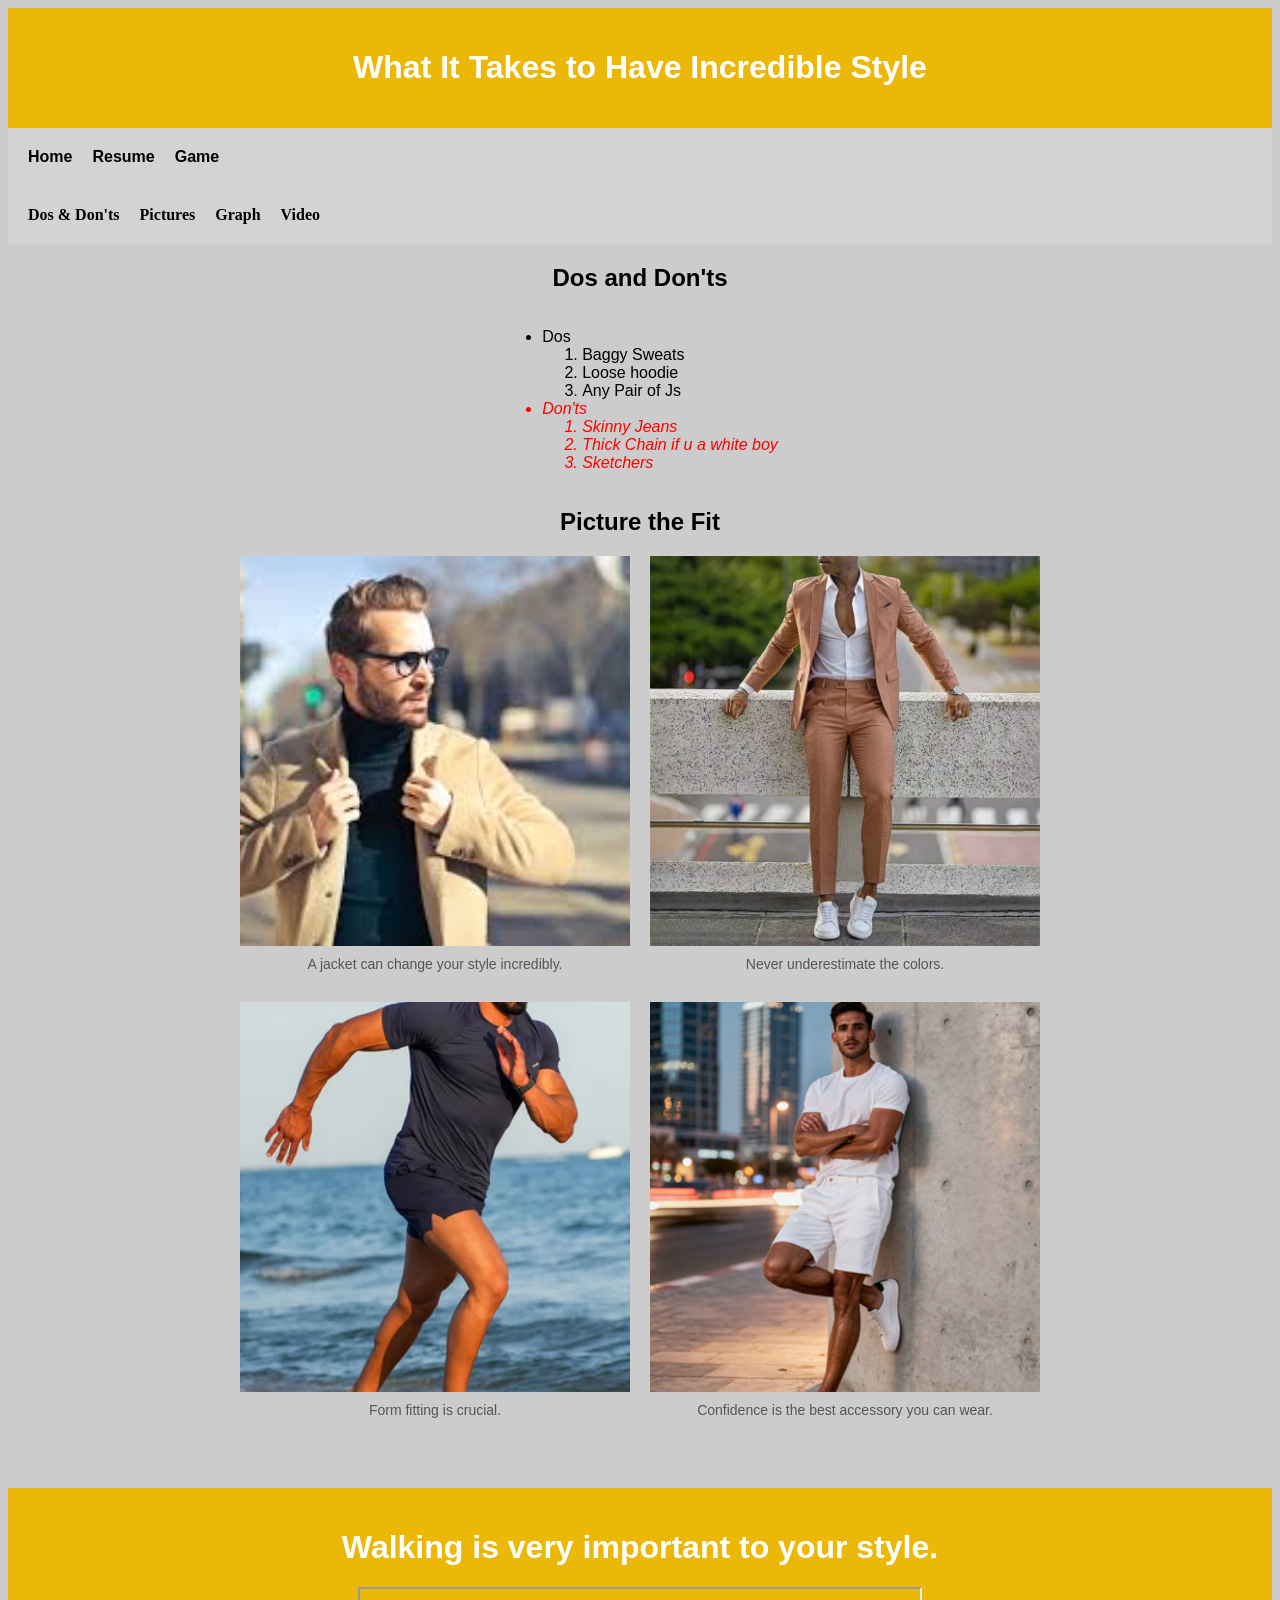
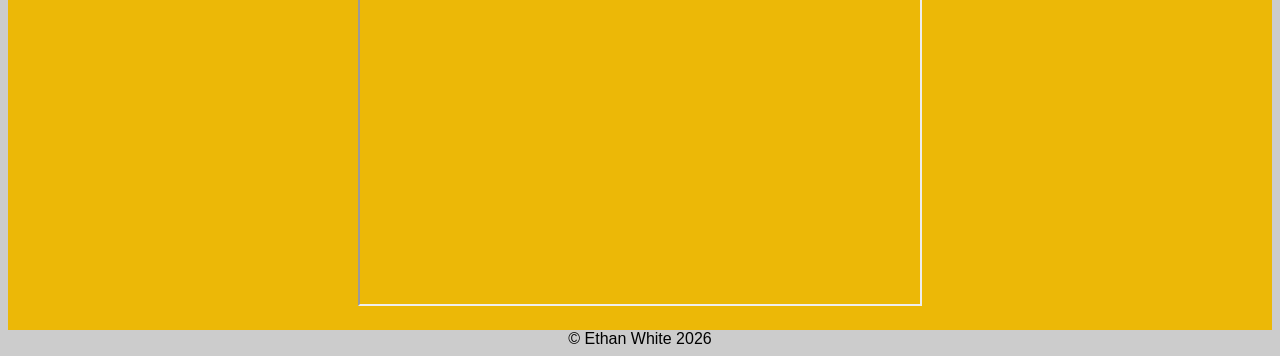
<file: html/scratch.html>
<!DOCTYPE html>
<html lang="en">
<head>
    <meta charset="UTF-8">
    <meta name="viewport" content="width=device-width, initial-scale=1.0">
    <title>Scratch Page</title>
    <link rel="stylesheet" type="text/css" href="../css/scratch.css">

</head>
<body>
    <div class="common header">
        <h1> What It Takes to Have Incredible Style</h1>   
    </div>

    <nav class="common">
        <a href="../index.html" class="button-link">Home</a>
        <a href="resume.html" class="button-link">Resume</a>
        <a href="game.html" class="button-link">Game</a>
    </nav>
    <nav><a href="#dos-donts" class="button-link">Dos & Don'ts</a>
        <a href="#pictures" class="button-link">Pictures</a>
        <a href="#graph" class="button-link">Graph</a>
        <a href="#video" class="button-link">Video</a></nav>
        <div class="common" id="dos-donts">
            <h2>Dos and Don'ts</h2>
        <ul>
            <li>Dos
                <ol>
                    <li>Baggy Sweats</li>
                    <li>Loose hoodie</li>
                    <li>Any Pair of Js</li>
                </ol>
            </li>
            <li class="emphesizeText">Don'ts
                <ol>
                    <li>Skinny Jeans</li>
                    <li>Thick Chain if u a white boy</li>
                    <li>Sketchers</li>
                </ol>
            </li>
        </ul>
        </div>

    <div class="common mainbody" id="pictures">
        <h2>Picture the Fit</h2>
        <div class="grid">
            <div class="grid-item">
                <img src="../assets/img/stylish1.jpeg">
                <p>A jacket can change your style incredibly.</p>
            </div>
            <div class="grid-item">
                <img src="../assets/img/stylish2.jpg">
                <p>Never underestimate the colors.</p>
            </div>
            <div class="grid-item">
                <img src="../assets/img/stylish3.webp">
                <p>Form fitting is crucial.</p>
            </div>
            <div class="grid-item">
                <img src="../assets/img/stylish4.jpg">
                <p>Confidence is the best accessory you can wear.</p>
            </div>
        </div>
    </div>

    <div class="tableau" id="graph">
        <div class='tableauPlaceholder' id='viz1776474374564' style='position: relative'><noscript><a href='#'><img alt='The Most Stylish Cities ' src='https:&#47;&#47;public.tableau.com&#47;static&#47;images&#47;Bo&#47;Book1_17764743557310&#47;Sheet1&#47;1_rss.png' style='border: none' /></a></noscript><object class='tableauViz'  style='display:none;'><param name='host_url' value='https%3A%2F%2Fpublic.tableau.com%2F' /> <param name='embed_code_version' value='3' /> <param name='site_root' value='' /><param name='name' value='Book1_17764743557310&#47;Sheet1' /><param name='tabs' value='no' /><param name='toolbar' value='yes' /><param name='static_image' value='https:&#47;&#47;public.tableau.com&#47;static&#47;images&#47;Bo&#47;Book1_17764743557310&#47;Sheet1&#47;1.png' /> <param name='animate_transition' value='yes' /><param name='display_static_image' value='yes' /><param name='display_spinner' value='yes' /><param name='display_overlay' value='yes' /><param name='display_count' value='yes' /><param name='language' value='en-US' /><param name='filter' value='publish=yes' /></object></div>                <script type='text/javascript'>                    var divElement = document.getElementById('viz1776474374564');                    var vizElement = divElement.getElementsByTagName('object')[0];                    vizElement.style.width='100%';vizElement.style.height='500px';                    var scriptElement = document.createElement('script');                    scriptElement.src = 'https://public.tableau.com/javascripts/api/viz_v1.js';                    vizElement.parentNode.insertBefore(scriptElement, vizElement);                </script>
    </div>

    <div class="common header" id="video">
        <h1>Walking is very important to your style.</h1>   
        <iframe 
        width="560" 
        height="315" 
        src="https://www.youtube.com/embed/f-iHpyd0MSc" 
        allowfullscreen>
        </iframe>
    </div>
    
    <div class="common footer">
        &copy; Ethan White 2026
    </div>
</body>
</html>
</file>
<file: css/scratch.css>
.common{
    text-align: center;
    font-family: Arial, Helvetica, sans-serif;
}

nav{
    background-color: lightgray;
    padding: 10px;
    overflow: hidden;
}

html{
    background-color: #ccc;
}

.emphesizeText{
font-style: italic;
color:red;
}

ol, ul {
    display: inline-block;
    text-align: left;
}

li > ol, li > ul {
    display: block;
}

.grid {
    display: grid;
    grid-template-columns: 1fr 1fr;
    gap: 20px;
    max-width: 800px;
    margin: 20px auto;
    padding: 0 20px;
}

.grid-item img {
    width: 100%;
    aspect-ratio: 1 / 1;
    object-fit: cover;
    display: block;
}

.grid-item p {
    padding: 10px 4px;
    margin: 0;
    font-size: 14px;
    color: #555;
}

.tableau {
    margin: 0;
    padding: 20px;
    line-height: 0;
}

.header {
    background-color: #ecb807;
    color: white;
    padding: 20px;
}

nav a{
    color: black;
    padding: 10px;
    font-size: 16px;
    font-weight: bold;
    text-decoration: none;
    float: left;
}

nav a:hover{
    background-color: #ccc;
}
</file>
